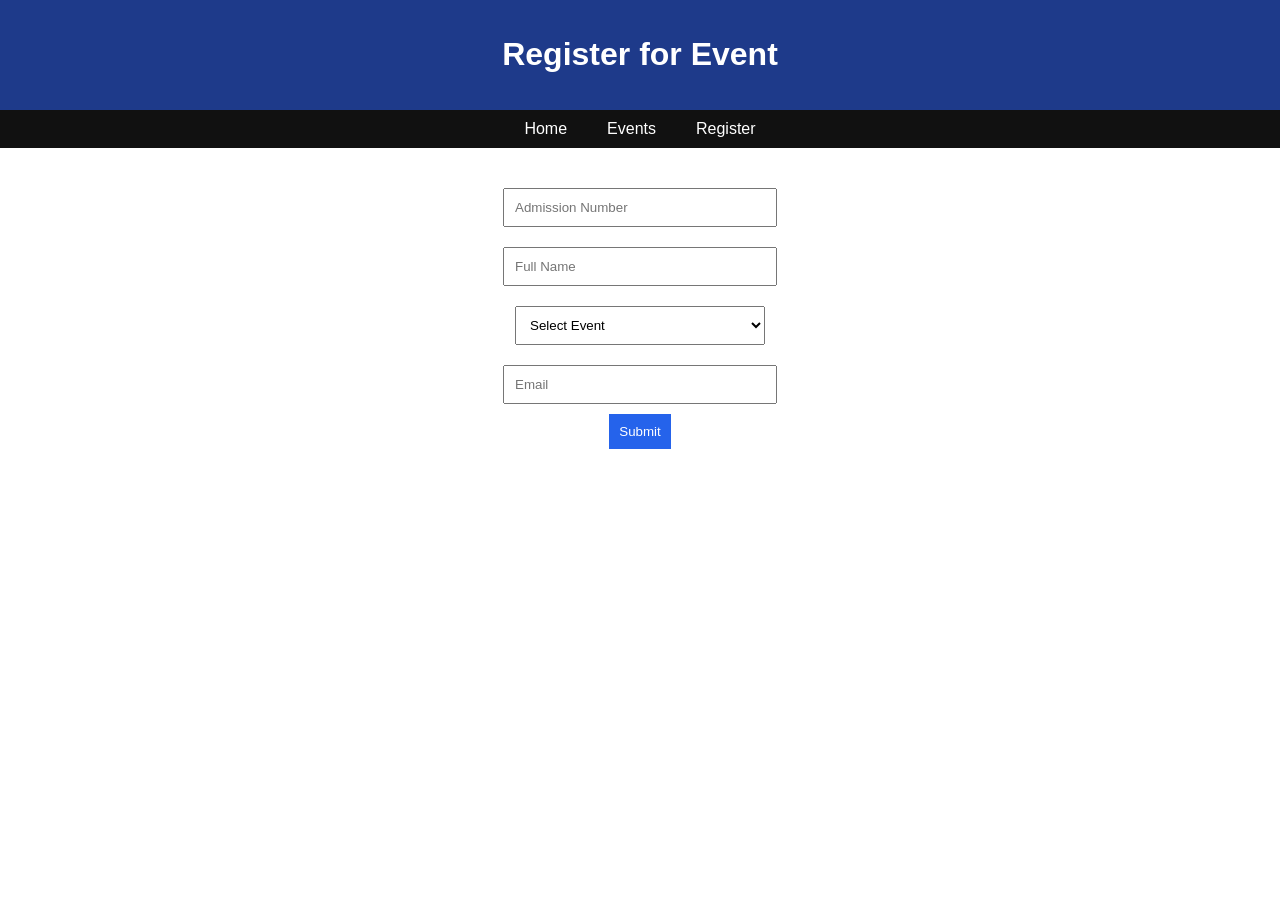
<file: register.html>
<!DOCTYPE html>
<html lang="en">
<head>
    <title>Register</title>
    <link rel="stylesheet" href="style.css">
    <script src="https://code.jquery.com/jquery-3.6.0.min.js"></script>
</head>
<body>

<header>
    <h1>Register for Event</h1>
</header>

<nav>
    <a href="index.html">Home</a>
    <a href="events.html">Events</a>
    <a href="register.html">Register</a>
</nav>

<div class="form-container">
    <form id="regForm">

        <input type="text" id="adm" placeholder="Admission Number"><br>
        <input type="text" id="name" placeholder="Full Name"><br>

        <select id="event">
            <option>Select Event</option>
            <option>Cultural Week</option>
            <option>Sports Day</option>
            <option>Student Election</option>
            <option>Tree Planting Day</option>
        </select><br>

        <input type="email" id="email" placeholder="Email"><br>

        <button type="submit">Submit</button>
    </form>

    <p id="success">✅ Registration Successful!</p>
</div>

<script>
$("#success").hide();

$("#regForm").submit(function(e){
    e.preventDefault();

    let adm = $("#adm").val();
    let name = $("#name").val();
    let email = $("#email").val();

    if(adm === "" || name === "" || email === ""){
        alert("Please fill all fields");
    } else {
        $("#success").fadeIn();
    }
});
</script>

</body>
</html>
</file>
<file: style.css>
body {
    font-family: Arial;
    margin: 0;
}

header {
    background: #1e3a8a;
    color: white;
    text-align: center;
    padding: 15px;
}

nav {
    display: flex;
    justify-content: center;
    background: #111;
}

nav a {
    color: white;
    padding: 10px 20px;
    text-decoration: none;
}

nav a:hover {
    background: #2563eb;
}

.banner {
    height: 200px;
    background: linear-gradient(to right, #3b82f6, #06b6d4);
    color: white;
    display: flex;
    align-items: center;
    justify-content: center;
}

.slideshow img {
    width: 100%;
}

/* Cards */
.container {
    display: flex;
    flex-wrap: wrap;
    justify-content: center;
}

.card {
    width: 250px;
    margin: 15px;
    padding: 10px;
    border: 1px solid #ccc;
    text-align: center;
}

.card img {
    width: 100%;
}

button {
    background: #2563eb;
    color: white;
    border: none;
    padding: 10px;
    cursor: pointer;
}

button:hover {
    background: #1e40af;
}

.more {
    display: none;
    margin-top: 10px;
}

/* Form */
.form-container {
    text-align: center;
    margin-top: 30px;
}

input, select {
    padding: 10px;
    margin: 10px;
    width: 250px;
}

#success {
    color: green;
    font-weight: bold;
}

/* Responsive */
@media (max-width: 600px) {
    .container {
        flex-direction: column;
        align-items: center;
    }
}
</file>
